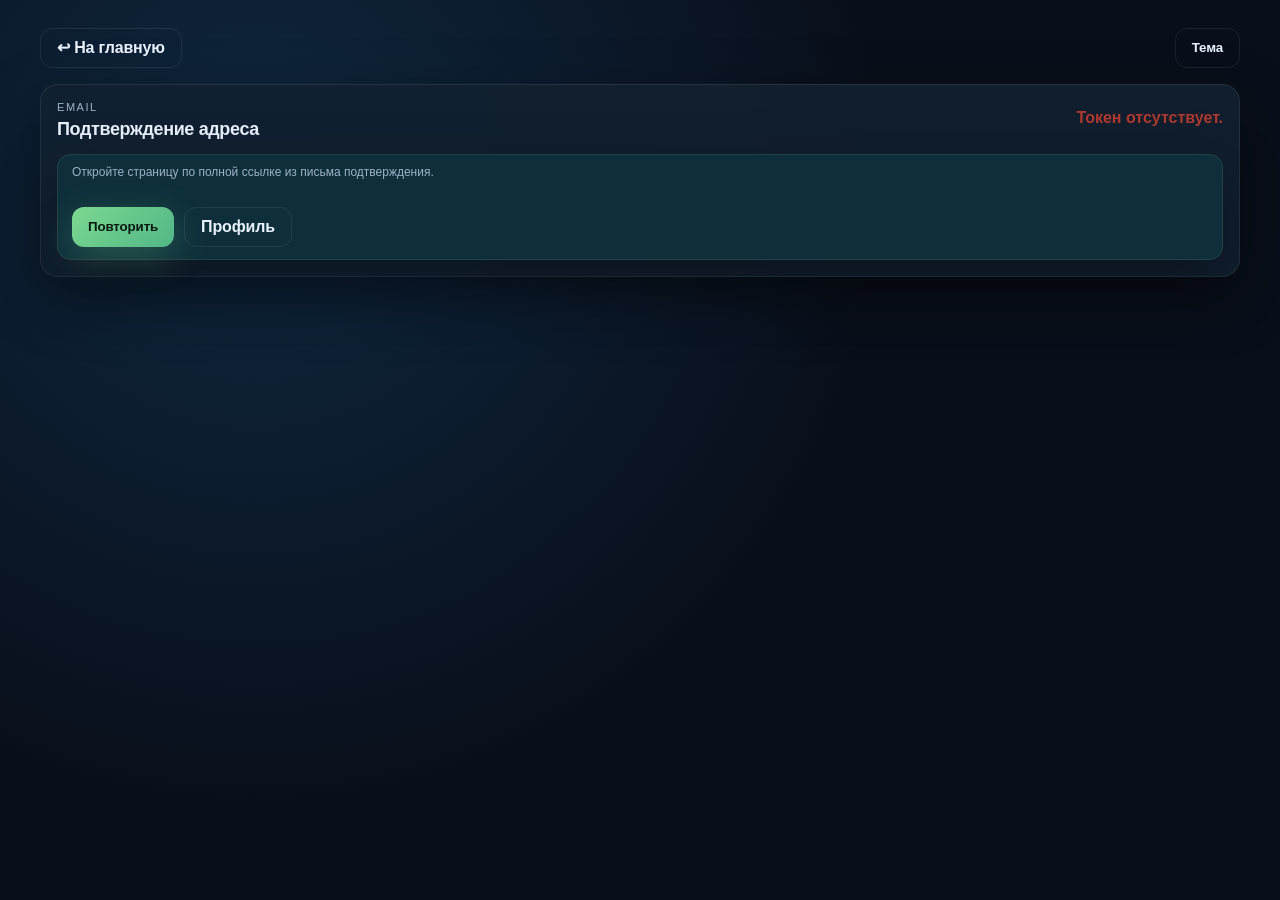
<file: frontend/email-confirmation.html>
<!DOCTYPE html>
<html lang="ru">
<head>
  <meta charset="UTF-8" />
  <meta name="viewport" content="width=device-width, initial-scale=1.0" />
  <title>Подтверждение Email</title>
  <link rel="stylesheet" href="style.css" />
</head>
<body>
  <div class="page">
    <header class="detail-header">
      <div class="detail-header__group">
        <a class="button button--ghost" href="index.html">↩ На главную</a>
      </div>
      <div class="detail-header__group">
        <button class="button button--ghost" id="theme-toggle" type="button">Тема</button>
      </div>
    </header>

    <section class="edit-panel">
      <div class="edit-panel__header">
        <div>
          <p class="eyebrow">Email</p>
          <h1 class="section-title">Подтверждение адреса</h1>
        </div>
        <div class="edit-status" id="confirm-status" aria-live="polite"></div>
      </div>
      <div class="form-card">
        <p class="detail-subvalue" id="confirm-description">Проверяем токен подтверждения...</p>
        <div class="link-actions">
          <button class="button button--primary" id="retry-btn" type="button" hidden>Повторить</button>
          <a class="button button--ghost" href="user.html">Профиль</a>
        </div>
      </div>
    </section>
  </div>

  <script src="constants.js?v=4"></script>
  <script src="ui-utils.js?v=3"></script>
  <script src="email-confirm.js?v=1"></script>
</body>
</html>
</file>
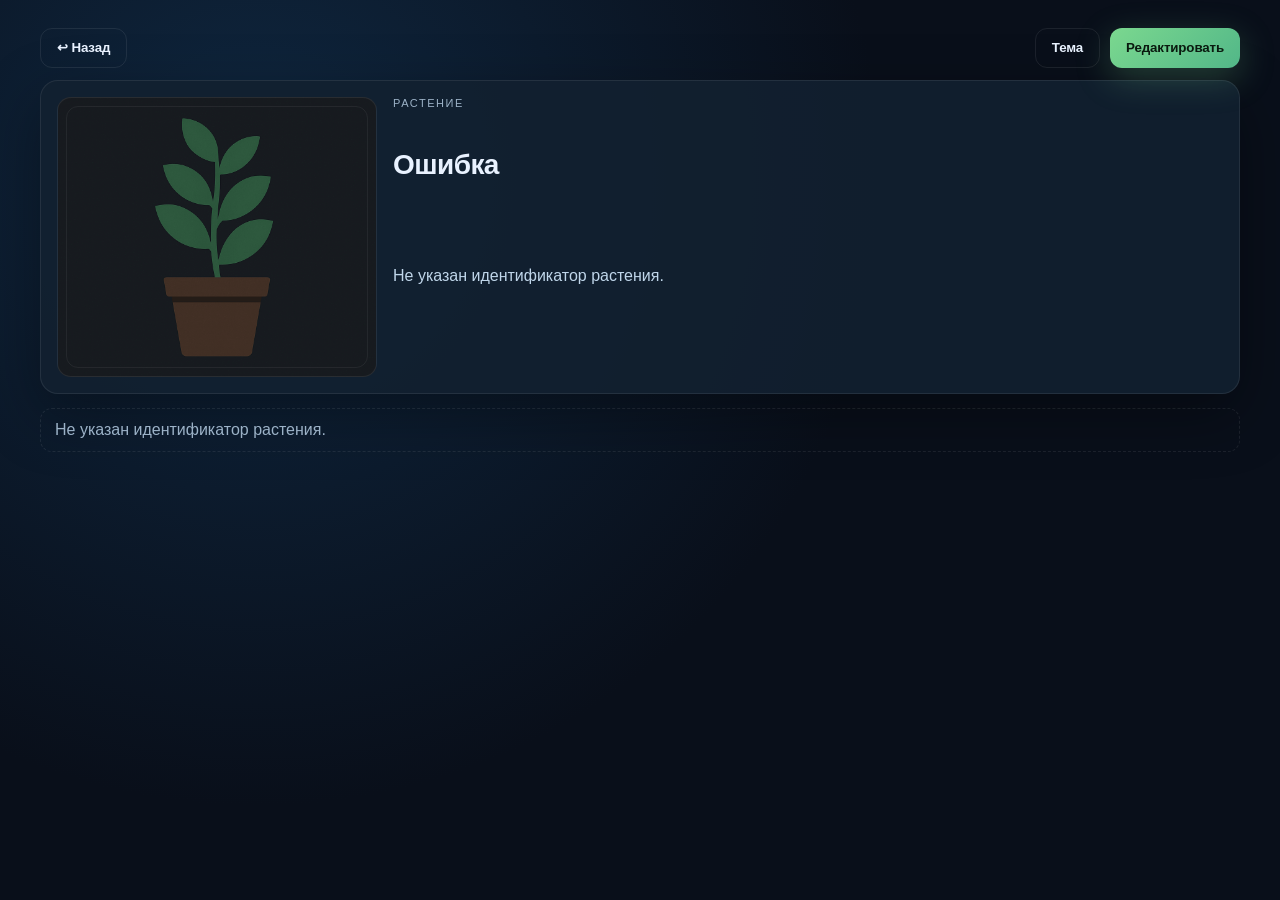
<file: frontend/plant.html>
<!DOCTYPE html>
<html lang="ru">
<head>
  <meta charset="UTF-8" />
  <meta name="viewport" content="width=device-width, initial-scale=1.0" />
  <title>Карточка растения</title>
  <link rel="stylesheet" href="style.css" />
</head>
<body>
  <div class="page">
    <header class="detail-header">
      <div class="detail-header__group">
        <button class="button button--ghost" id="back-btn" type="button">↩ Назад</button>
      </div>
      <div class="detail-header__group">
        <button class="button button--ghost" id="theme-toggle" type="button">Тема</button>
        <button class="button button--primary" id="edit-toggle" type="button">Редактировать</button>
      </div>
    </header>

    <section class="detail-hero" aria-live="polite">
      <div class="detail-hero__image" id="hero-image"></div>
      <div class="detail-hero__meta">
        <p class="eyebrow">Растение</p>
        <h1 id="plant-name">Загрузка...</h1>
        <div class="card__subtitle" id="plant-scientific"></div>
        <p class="lede" id="plant-description">Собираем сведения...</p>
        <div class="badges" id="plant-badges"></div>
      </div>
    </section>

    <section class="detail-grid" id="detail-grid"></section>

    <section class="edit-panel" id="edit-panel" hidden>
      <div class="edit-panel__header">
        <div>
          <p class="eyebrow">Редактирование</p>
          <h2 class="section-title">Данные растения</h2>
        </div>
        <div class="edit-status" id="edit-status" aria-live="polite"></div>
      </div>

      <form id="edit-form" class="edit-form" novalidate>
        <div class="form-grid">
          <article class="form-card form-card--primary">
            <div class="form-card__header">
              <div>
                <div class="eyebrow">Основное + изображение</div>
              </div>
            </div>

            <label class="form-field">
              <span class="form-label">Название</span>
              <input type="text" id="field-name" name="name" placeholder="Например, Фикус" />
            </label>

            <label class="form-field">
              <span class="form-label">Латинское название</span>
              <input type="text" id="field-scientific" name="scientific_name" placeholder="Ficus lyrata" />
            </label>

            <label class="form-field">
              <span class="form-label">Описание</span>
              <textarea id="field-description" name="description" rows="4" placeholder="Краткая памятка"></textarea>
            </label>

            <div class="form-subsection form-subsection--image">
              <div class="form-field">
                <span class="form-label">Файл изображения</span>
                <div class="upload-row">
                  <button class="button button--ghost" type="button" id="image-upload-btn">Выбрать файл</button>
                  <span class="upload-filename" id="image-filename">Файл не выбран</span>
                </div>
                <input type="file" id="image-input" accept="image/*" hidden />
              </div>

              <div class="image-preview-wrap" id="image-preview-wrap" hidden>
                <img class="image-preview" id="image-preview" alt="Предпросмотр изображения" />
              </div>
            </div>
          </article>

          <article class="form-card">
            <div class="form-card__header">
              <div>
                <div class="eyebrow">Тёплый период</div>
              </div>
            </div>

            <div class="form-row">
              <label class="form-field">
                <span class="form-label">Начало, дд.мм</span>
                <input type="text" inputmode="numeric" id="field-warm-start" placeholder="01.04" />
              </label>
              <label class="form-field">
                <span class="form-label">Конец, дд.мм</span>
                <input type="text" inputmode="numeric" id="field-warm-end" placeholder="01.10" />
              </label>
            </div>

            <label class="form-field">
              <span class="form-label">Тип расписания</span>
              <select id="field-warm-schedule-type">
                <option value="weekly">еженедельно</option>
                <option value="biweekly">раз в 2 недели</option>
                <option value="monthly">раз в месяц</option>
              </select>
            </label>

            <div class="form-field" id="warm-weekdays-group">
              <span class="form-label">Дни недели</span>
              <div class="weekday-grid">
                <label class="checkbox-field"><input type="checkbox" name="warm-weekday" value="0" />Пн</label>
                <label class="checkbox-field"><input type="checkbox" name="warm-weekday" value="1" />Вт</label>
                <label class="checkbox-field"><input type="checkbox" name="warm-weekday" value="2" />Ср</label>
                <label class="checkbox-field"><input type="checkbox" name="warm-weekday" value="3" />Чт</label>
                <label class="checkbox-field"><input type="checkbox" name="warm-weekday" value="4" />Пт</label>
                <label class="checkbox-field"><input type="checkbox" name="warm-weekday" value="5" />Сб</label>
                <label class="checkbox-field"><input type="checkbox" name="warm-weekday" value="6" />Вс</label>
              </div>
            </div>

            <label class="form-field" id="warm-monthday-group" hidden>
              <span class="form-label">Число месяца</span>
              <input type="number" min="1" max="31" step="1" id="field-warm-monthday" placeholder="15" />
            </label>

            <label class="form-field">
              <span class="form-label">Заметка периода</span>
              <textarea id="field-warm-note" rows="2" placeholder="Напоминания по поливу"></textarea>
            </label>
          </article>

          <article class="form-card">
            <div class="form-card__header">
              <div>
                <div class="eyebrow">Холодный период</div>
              </div>
            </div>

            <div class="form-row">
              <label class="form-field">
                <span class="form-label">Начало, дд.мм</span>
                <input type="text" inputmode="numeric" id="field-cold-start" placeholder="01.10" />
              </label>
              <label class="form-field">
                <span class="form-label">Конец, дд.мм</span>
                <input type="text" inputmode="numeric" id="field-cold-end" placeholder="01.04" />
              </label>
            </div>

            <label class="form-field">
              <span class="form-label">Тип расписания</span>
              <select id="field-cold-schedule-type">
                <option value="weekly">еженедельно</option>
                <option value="biweekly">раз в 2 недели</option>
                <option value="monthly">раз в месяц</option>
              </select>
            </label>

            <div class="form-field" id="cold-weekdays-group">
              <span class="form-label">Дни недели</span>
              <div class="weekday-grid">
                <label class="checkbox-field"><input type="checkbox" name="cold-weekday" value="0" />Пн</label>
                <label class="checkbox-field"><input type="checkbox" name="cold-weekday" value="1" />Вт</label>
                <label class="checkbox-field"><input type="checkbox" name="cold-weekday" value="2" />Ср</label>
                <label class="checkbox-field"><input type="checkbox" name="cold-weekday" value="3" />Чт</label>
                <label class="checkbox-field"><input type="checkbox" name="cold-weekday" value="4" />Пт</label>
                <label class="checkbox-field"><input type="checkbox" name="cold-weekday" value="5" />Сб</label>
                <label class="checkbox-field"><input type="checkbox" name="cold-weekday" value="6" />Вс</label>
              </div>
            </div>

            <label class="form-field" id="cold-monthday-group" hidden>
              <span class="form-label">Число месяца</span>
              <input type="number" min="1" max="31" step="1" id="field-cold-monthday" placeholder="15" />
            </label>

            <label class="form-field">
              <span class="form-label">Заметка периода</span>
              <textarea id="field-cold-note" rows="2" placeholder="Что учесть в холодное время"></textarea>
            </label>
          </article>

          <article class="form-card">
            <div class="form-card__header">
              <div>
                <div class="eyebrow">Даты + подкормки</div>
              </div>
            </div>

            <div class="form-subsection">
              <div class="form-row">
                <label class="form-field">
                  <span class="form-label">Последний полив</span>
                  <input type="date" id="field-last-watered-at" name="last_watered_at" />
                </label>
                <label class="form-field">
                  <span class="form-label">Следующий полив</span>
                  <input type="date" id="field-next-watering-at" name="next_watering_at" />
                </label>
              </div>
            </div>

            <div class="form-subsection">
              <div class="form-row">
                <label class="form-field">
                  <span class="form-label">Последняя подкормка</span>
                  <input type="date" id="field-last-fertilized-at" name="last_fertilized_at" />
                </label>
                <label class="form-field">
                  <span class="form-label">Следующая подкормка</span>
                  <input type="date" id="field-next-fertilizing-at" name="next_fertilizing_at" />
                </label>
              </div>
            </div>

            <div class="form-row">
              <label class="form-field">
                <span class="form-label">Начало, дд.мм</span>
                <input type="text" inputmode="numeric" id="field-fert-start" placeholder="01.03" />
              </label>
              <label class="form-field">
                <span class="form-label">Конец, дд.мм</span>
                <input type="text" inputmode="numeric" id="field-fert-end" placeholder="01.09" />
              </label>
            </div>

            <div class="form-row">
              <label class="form-field">
                <span class="form-label">Каждые</span>
                <input type="number" min="1" step="1" id="field-fert-frequency" placeholder="2" />
              </label>
              <label class="form-field">
                <span class="form-label">Единица</span>
                <select id="field-fert-type">
                  <option value="days">дней</option>
                  <option value="weeks">недель</option>
                  <option value="months">месяцев</option>
                </select>
              </label>
            </div>

            <label class="form-field">
              <span class="form-label">Заметка</span>
              <textarea id="field-fert-note" rows="2" placeholder="Особенности подкормки"></textarea>
            </label>
          </article>
        </div>

        <div class="form-actions">
          <button class="button button--primary" type="submit" id="save-plant">Сохранить</button>
          <button class="button button--ghost" type="button" id="hide-edit">Скрыть</button>
        </div>
      </form>

    </section>
  </div>

  <script src="https://telegram.org/js/telegram-web-app.js"></script>
  <script src="constants.js?v=4"></script>
  <script src="auth.js?v=4"></script>
  <script src="ui-utils.js?v=3"></script>
  <script src="plant.js?v=3"></script>
</body>
</html>
</file>
<file: frontend/style.css>
:root {
  --bg: #eef3f9;
  --bg-pattern: radial-gradient(circle at 20% 20%, rgba(255, 255, 255, 0.9), rgba(223, 232, 244, 0.9) 40%),
    linear-gradient(135deg, rgba(42, 168, 118, 0.08), rgba(65, 123, 190, 0.06)),
    #eef3f9;
  --card: rgba(255, 255, 255, 0.9);
  --card-strong: rgba(255, 255, 255, 0.98);
  --accent: #2aa876;
  --accent-2: #f4b860;
  --danger: #ff7b72;
  --text: #1c2b38;
  --text-soft: #3c4c60;
  --text-strong: #1c2b38;
  --muted: #6c7a89;
  --border: rgba(12, 52, 90, 0.08);
  --shadow: 0 16px 40px rgba(12, 52, 90, 0.08);
  --radius: 16px;
  --placeholder-img: url("./assests/light_ph.png");
  --input-bg: #f2f6fb;
  font-family: "DM Sans", "Inter", "Segoe UI", -apple-system, sans-serif;
}

.theme-dark {
  --bg: #0b1825;
  --bg-pattern: radial-gradient(circle at 20% 20%, #0f2740, #090f1a 50%),
    radial-gradient(circle at 80% 0%, #0f3041, transparent 40%),
    #0b1825;
  --card: rgba(18, 33, 48, 0.9);
  --card-strong: rgba(15, 51, 61, 0.85);
  --accent: #7bd88f;
  --accent-2: #f4b860;
  --danger: #ff7b72;
  --text: #e9f2ff;
  --text-soft: #c0d6ea;
  --text-strong: #e9f2ff;
  --muted: #9cb2c7;
  --border: rgba(255, 255, 255, 0.08);
  --shadow: 0 20px 60px rgba(0, 0, 0, 0.35);
  --placeholder-img: url("./assests/dark_ph.png");
  --input-bg: #0f2432;
}

* {
  box-sizing: border-box;
}

body {
  margin: 0;
  background: var(--bg-pattern);
  color: var(--text);
  min-height: 100vh;
  padding: 28px 18px 48px;
}

.page {
  max-width: 1200px;
  margin: 0 auto;
}

.hero {
  background: var(--card);
  backdrop-filter: blur(8px);
  border: 1px solid var(--border);
  border-radius: 20px;
  padding: 24px 26px;
  display: grid;
  grid-template-columns: 1.2fr 1fr;
  gap: 24px;
  box-shadow: var(--shadow);
  position: relative;
  overflow: hidden;
}

.hero::after {
  content: "";
  position: absolute;
  inset: 10px;
  border-radius: 18px;
  border: 1px solid rgba(12, 52, 90, 0.05);
  pointer-events: none;
}

.eyebrow {
  text-transform: uppercase;
  letter-spacing: 0.14em;
  font-size: 11px;
  color: var(--muted);
  margin: 0 0 6px;
}

h1 {
  margin: 0 0 6px;
  font-size: 28px;
  letter-spacing: -0.02em;
}

.lede {
  margin: 0 0 20px;
  color: var(--text-soft);
  max-width: 520px;
  line-height: 1.5;
}

.hero__actions {
  display: flex;
  gap: 10px;
  flex-wrap: wrap;
}

.button {
  border: 1px solid var(--border);
  background: rgba(255, 255, 255, 0.7);
  color: var(--text);
  padding: 10px 16px;
  border-radius: 12px;
  font-weight: 600;
  letter-spacing: -0.01em;
  cursor: pointer;
  transition: transform 160ms ease, background 160ms ease, border-color 160ms ease;
  display: inline-flex;
  align-items: center;
  justify-content: center;
  min-height: 40px;
  line-height: 1;
  text-decoration: none;
}

.button:hover {
  transform: translateY(-1px);
  border-color: rgba(12, 52, 90, 0.2);
}

.button--primary {
  background: linear-gradient(135deg, #2aa876, #42c48f);
  color: #0c2518;
  border: none;
  box-shadow: 0 10px 28px rgba(42, 168, 118, 0.25);
}

.button--ghost {
  background: rgba(255, 255, 255, 0.6);
}

.button.is-cooldown {
  opacity: 0.6;
}

.button--sm {
  padding: 6px 12px;
  min-height: 32px;
  font-size: 13px;
  border-radius: 10px;
}

.stats-grid {
  display: grid;
  grid-template-columns: repeat(auto-fit, minmax(180px, 1fr));
  gap: 12px;
}

.stat-card {
  background: var(--card-strong);
  border: 1px solid var(--border);
  border-radius: var(--radius);
  padding: 14px 16px;
  box-shadow: var(--shadow);
}

.stat-card .label {
  color: var(--muted);
  font-size: 13px;
  margin-bottom: 6px;
}

.stat-card .value {
  font-size: 22px;
  font-weight: 700;
  letter-spacing: -0.03em;
}

.filters {
  margin: 18px 0 12px;
  display: flex;
  align-items: center;
  gap: 12px;
  flex-wrap: wrap;
}

.search {
  flex: 1 1 280px;
  display: flex;
  gap: 8px;
  background: rgba(255, 255, 255, 0.85);
  border: 1px solid var(--border);
  border-radius: 12px;
  padding: 10px 14px;
  box-shadow: var(--shadow);
}

.search input {
  flex: 1;
  background: transparent;
  border: none;
  color: var(--text);
  font-size: 15px;
  outline: none;
}

.pill {
  padding: 8px 12px;
  border-radius: 999px;
  border: 1px solid rgba(12, 52, 90, 0.1);
  background: rgba(255, 255, 255, 0.8);
  color: var(--text);
  cursor: pointer;
  font-weight: 600;
  transition: all 150ms ease;
}

.pill.is-active {
  border-color: rgba(42, 168, 118, 0.6);
  color: #0c2518;
  background: linear-gradient(135deg, #2aa876, #42c48f);
}

.cards {
  display: grid;
  grid-template-columns: repeat(auto-fit, minmax(280px, 1fr));
  gap: 12px;
  margin-top: 12px;
}

.cards-panel {
  background: var(--card);
  border: 1px solid var(--border);
  border-radius: 16px;
  padding: 10px;
  box-shadow: var(--shadow);
  max-height: 62vh;
  overflow: hidden;
  display: flex;
  flex-direction: column;
  gap: 8px;
}

.cards-panel .cards {
  overflow: auto;
  padding-right: 4px;
}

.load-more {
  align-self: center;
  border: 1px solid var(--border);
  background: rgba(255, 255, 255, 0.8);
  border-radius: 10px;
  padding: 8px 14px;
  cursor: pointer;
  color: var(--text);
  font-weight: 600;
  transition: background 140ms ease, transform 140ms ease;
}

.load-more:hover {
  background: rgba(255, 255, 255, 0.95);
  transform: translateY(-1px);
}

.card {
  background: var(--card);
  border: 1px solid var(--border);
  border-radius: 18px;
  padding: 14px;
  position: relative;
  overflow: hidden;
  box-shadow: var(--shadow);
  display: grid;
  grid-template-columns: 140px 1fr;
  grid-template-rows: auto;
  grid-template-areas: "image body";
  gap: 12px;
  cursor: pointer;
  transition: transform 140ms ease, box-shadow 140ms ease, border-color 140ms ease;
}

.card::after {
  content: "";
  position: absolute;
  inset: 1px;
  border-radius: 16px;
  border: 1px solid rgba(255, 255, 255, 0.03);
  pointer-events: none;
}

.card__image {
  grid-area: image;
  background: radial-gradient(circle at 30% 30%, rgba(42, 168, 118, 0.12), transparent 45%),
    linear-gradient(160deg, rgba(12, 52, 90, 0.08), rgba(255, 255, 255, 0.9));
  border-radius: 14px;
  width: 100%;
  aspect-ratio: 1 / 1;
  height: auto;
  min-height: 0;
  align-self: start;
  position: relative;
  border: 1px solid var(--border);
}

.card__body {
  grid-area: body;
  display: flex;
  flex-direction: column;
  gap: 4px;
}

.card__image span {
  position: absolute;
  inset: 12px;
  border-radius: 12px;
  border: 1px dashed rgba(12, 52, 90, 0.16);
  color: rgba(12, 52, 90, 0.7);
  font-size: 12px;
  display: grid;
  place-items: center;
  text-align: center;
  padding: 8px;
}

.card__image:not(.has-image) {
  background-image: var(--placeholder-img),
    radial-gradient(circle at 30% 30%, rgba(42, 168, 118, 0.12), transparent 45%),
    linear-gradient(160deg, rgba(12, 52, 90, 0.08), rgba(255, 255, 255, 0.9));
  background-repeat: no-repeat, no-repeat, no-repeat;
  background-position: center, center, center;
  background-size: cover, cover, cover;
}

.card__image.has-image {
  background-size: cover;
  background-position: center;
  background-repeat: no-repeat;
  border: 1px solid rgba(12, 52, 90, 0.1);
}

.card__image.has-image span {
  display: none;
}

.card__title {
  display: flex;
  align-items: center;
  gap: 10px;
  margin: 0 0 4px;
  font-size: 20px;
  letter-spacing: -0.02em;
}

.card__subtitle {
  margin: 0 0 10px;
  color: var(--muted);
  font-size: 14px;
}

.badges {
  display: flex;
  gap: 8px;
  flex-wrap: wrap;
  margin: 4px 0 6px;
}

.badge {
  padding: 4px 10px;
  border-radius: 999px;
  font-size: 12px;
  font-weight: 700;
  letter-spacing: 0.01em;
}

.badge--ok {
  background: rgba(42, 168, 118, 0.12);
  color: #1e7f58;
  border: 1px solid rgba(42, 168, 118, 0.35);
}

.badge--soon {
  background: rgba(244, 184, 96, 0.14);
  color: #9d6a18;
  border: 1px solid rgba(244, 184, 96, 0.35);
}

.badge--due {
  background: rgba(255, 123, 114, 0.14);
  color: #b13a30;
  border: 1px solid rgba(255, 123, 114, 0.35);
}

.card__dates {
  display: grid;
  grid-template-columns: repeat(auto-fit, minmax(120px, 1fr));
  gap: 6px;
}

.date-chip {
  padding: 8px 10px;
  border-radius: 12px;
  background: rgba(12, 52, 90, 0.05);
  border: 1px solid rgba(12, 52, 90, 0.08);
  font-size: 13px;
  color: #21415b;
}

.meta-grid {
  display: grid;
  grid-template-columns: repeat(auto-fit, minmax(180px, 1fr));
  gap: 6px;
  margin: 6px 0 4px;
}

.meta {
  background: rgba(12, 52, 90, 0.03);
  border-radius: 12px;
  padding: 10px 12px;
  border: 1px solid var(--border);
  font-size: 13px;
}

.meta .label {
  color: var(--muted);
  font-size: 12px;
  display: block;
  margin-bottom: 2px;
}

.note {
  margin: 2px 0 0;
  color: var(--text-soft);
  font-size: 13px;
  line-height: 1.45;
}

.section-title {
  margin: 28px 0 10px;
  font-size: 18px;
  letter-spacing: -0.01em;
  color: var(--text-strong);
  display: flex;
  align-items: center;
  gap: 8px;
}

.timeline {
  background: var(--card-strong);
  border: 1px solid var(--border);
  border-radius: 18px;
  padding: 16px;
  box-shadow: var(--shadow);
}

.timeline__list {
  list-style: none;
  padding: 0;
  margin: 0;
  display: grid;
  gap: 12px;
}

.timeline__item {
  display: grid;
  grid-template-columns: 1fr auto;
  gap: 8px;
  padding: 12px;
  border-radius: 12px;
  border: 1px solid rgba(12, 52, 90, 0.08);
  background: rgba(255, 255, 255, 0.75);
  align-items: center;
}

.theme-dark .button {
  background: rgba(255, 255, 255, 0.04);
  border-color: var(--border);
}

.theme-dark .button--primary {
  background: linear-gradient(135deg, #7bd88f, #52b788);
  color: #0a1a0f;
  box-shadow: 0 10px 35px rgba(123, 216, 143, 0.25);
}

.theme-dark .button--ghost {
  background: transparent;
}

.theme-dark .search {
  background: var(--card);
  border-color: var(--border);
}

.theme-dark .pill {
  border: 1px solid var(--border);
  background: rgba(255, 255, 255, 0.03);
}

.theme-dark .pill.is-active {
  border-color: rgba(123, 216, 143, 0.6);
  color: #0a1a0f;
  background: linear-gradient(135deg, #7bd88f, #52b788);
}

.theme-dark .card__image {
  background-color: #102335;
  border: 1px solid var(--border);
}

.theme-dark .card__image:not(.has-image) {
  background-image: var(--placeholder-img),
    radial-gradient(circle at 30% 30%, rgba(123, 216, 143, 0.35), transparent 40%),
    linear-gradient(160deg, rgba(255, 255, 255, 0.05), rgba(255, 255, 255, 0));
  background-color: #102335;
  background-repeat: no-repeat, no-repeat, no-repeat;
  background-position: center, center, center;
  background-size: cover, cover, cover;
}

.theme-dark .badge--ok {
  background: rgba(123, 216, 143, 0.16);
  color: #9af5a8;
  border: 1px solid rgba(123, 216, 143, 0.6);
}

.theme-dark .badge--soon {
  background: rgba(244, 184, 96, 0.16);
  color: #ffd79f;
  border: 1px solid rgba(244, 184, 96, 0.6);
}

.theme-dark .badge--due {
  background: rgba(255, 123, 114, 0.16);
  color: #ffb2ab;
  border: 1px solid rgba(255, 123, 114, 0.6);
}

.theme-dark .date-chip {
  background: rgba(255, 255, 255, 0.03);
  border: 1px solid var(--border);
  color: var(--text);
}

.theme-dark .timeline {
  background: var(--card);
  border-color: var(--border);
}

.theme-dark .timeline__item {
  background: rgba(255, 255, 255, 0.03);
  border-color: var(--border);
}

.timeline__item .title {
  font-weight: 700;
}

.timeline__item .meta {
  border: none;
  background: transparent;
  padding: 0;
}

.pill--small {
  padding: 6px 10px;
  font-size: 12px;
  border-radius: 10px;
}

.notice {
  width: 100%;
  padding: 14px 16px;
  border-radius: 12px;
  border: 1px solid var(--border);
  background: rgba(255, 255, 255, 0.04);
  color: var(--text);
  text-align: center;
}

.notice--muted {
  color: var(--muted);
}

.notice--danger {
  border-color: rgba(255, 123, 114, 0.6);
  color: #ffc5be;
  background: rgba(255, 123, 114, 0.08);
}

.detail-header {
  display: flex;
  justify-content: space-between;
  align-items: center;
  gap: 12px;
  margin-bottom: 12px;
}

.detail-header__group {
  display: flex;
  gap: 10px;
  align-items: center;
}

.detail-hero {
  background: var(--card);
  border: 1px solid var(--border);
  border-radius: 18px;
  padding: 16px;
  box-shadow: var(--shadow);
  display: grid;
  grid-template-columns: 320px 1fr;
  gap: 16px;
  overflow: hidden;
}

.detail-hero__image {
  background: radial-gradient(circle at 30% 30%, rgba(42, 168, 118, 0.16), transparent 45%),
    linear-gradient(160deg, rgba(12, 52, 90, 0.08), rgba(255, 255, 255, 0.7));
  border-radius: 14px;
  border: 1px solid var(--border);
  min-height: 280px;
  background-size: cover, cover, cover;
  background-position: center, center, center;
  background-repeat: no-repeat, no-repeat, no-repeat;
  background-image: var(--placeholder-img),
    radial-gradient(circle at 30% 30%, rgba(42, 168, 118, 0.16), transparent 45%),
    linear-gradient(160deg, rgba(12, 52, 90, 0.08), rgba(255, 255, 255, 0.7));
  position: relative;
}

.detail-hero__image.has-image::after,
.detail-hero__image::after {
  content: "";
  position: absolute;
  inset: 8px;
  border-radius: 12px;
  border: 1px solid rgba(255, 255, 255, 0.06);
  pointer-events: none;
}

.detail-hero__meta {
  display: grid;
  gap: 8px;
}

.detail-grid {
  display: grid;
  grid-template-columns: repeat(auto-fit, minmax(240px, 1fr));
  gap: 10px;
  margin-top: 14px;
}

.detail-card {
  background: var(--card-strong);
  border: 1px solid var(--border);
  border-radius: 14px;
  padding: 12px 14px;
  box-shadow: var(--shadow);
}

.detail-card .label {
  color: var(--muted);
  font-size: 13px;
  margin-bottom: 4px;
}

.detail-card .value {
  font-weight: 700;
  font-size: 16px;
  letter-spacing: -0.01em;
}

.detail-row {
  display: flex;
  align-items: center;
  justify-content: space-between;
  gap: 12px;
}

.detail-row .value {
  margin-top: 4px;
}

.detail-row__actions {
  display: inline-flex;
  align-items: center;
  gap: 8px;
}

.detail-status-text {
  color: var(--muted);
  font-size: 12px;
  font-weight: 600;
  padding: 4px 8px;
  border-radius: 999px;
  border: 1px solid var(--border);
  background: rgba(12, 52, 90, 0.08);
  white-space: nowrap;
}

.detail-subvalue {
  margin-top: 4px;
  color: var(--muted);
  font-size: 12px;
}

.detail-action {
  margin-top: 10px;
}

.detail-note {
  margin-top: 12px;
  padding: 12px 14px;
  border-radius: 14px;
  background: rgba(12, 52, 90, 0.04);
  border: 1px solid var(--border);
  color: var(--text-soft);
  line-height: 1.5;
}

.detail-empty {
  padding: 12px 14px;
  border-radius: 12px;
  border: 1px dashed var(--border);
  color: var(--muted);
}

.section-title {
  margin: 6px 0 0;
  letter-spacing: -0.02em;
}

.edit-panel {
  margin-top: 16px;
  padding: 16px;
  border-radius: 18px;
  background: var(--card);
  border: 1px solid var(--border);
  box-shadow: var(--shadow);
  display: grid;
  gap: 14px;
}

.edit-panel[hidden] {
  display: none !important;
}

.edit-panel__header {
  display: flex;
  align-items: center;
  justify-content: space-between;
  gap: 10px;
  flex-wrap: wrap;
}

.edit-status {
  min-height: 24px;
  color: var(--muted);
  font-weight: 600;
}

.edit-status--ok {
  color: #2aa876;
}

.edit-status--error {
  color: #b13a30;
}

.edit-form {
  display: grid;
  gap: 12px;
}

.form-grid {
  display: grid;
  grid-template-columns: repeat(auto-fit, minmax(260px, 1fr));
  gap: 12px;
}

.form-card {
  background: var(--card-strong);
  border: 1px solid var(--border);
  border-radius: 14px;
  padding: 6px 14px 12px;
  box-shadow: var(--shadow);
  display: grid;
  gap: 6px;
}

.form-card__header {
  display: flex;
  justify-content: space-between;
  align-items: flex-start;
  margin-bottom: 0;
}

.form-card__title {
  margin: 4px 0 0;
}

.form-subsection {
  display: grid;
  gap: 8px;
}

.form-card--primary {
  display: flex;
  flex-direction: column;
}

.form-card--primary .form-subsection--image {
  margin-top: auto;
}

.user-hero__image {
  display: flex;
  align-items: center;
  justify-content: center;
}

.avatar-initials {
  width: 96px;
  height: 96px;
  border-radius: 24px;
  background: rgba(12, 52, 90, 0.18);
  border: 1px solid var(--border);
  color: var(--text);
  font-weight: 700;
  font-size: 36px;
  display: flex;
  align-items: center;
  justify-content: center;
  text-transform: uppercase;
}

.link-grid {
  display: grid;
  grid-template-columns: 220px 1fr;
  gap: 14px;
  align-items: center;
}

.qr-box {
  width: 220px;
  height: 220px;
  border-radius: 14px;
  border: 1px dashed var(--border);
  display: flex;
  align-items: center;
  justify-content: center;
  background: rgba(12, 52, 90, 0.04);
}

.qr-image {
  width: 200px;
  height: 200px;
  border-radius: 12px;
}

.link-meta {
  display: grid;
  gap: 10px;
}

.link-row {
  display: grid;
  gap: 6px;
}

.link-row .label {
  color: var(--muted);
  font-size: 13px;
}

.link-value {
  color: var(--text);
  font-weight: 600;
  word-break: break-word;
}

.code-pill {
  display: inline-flex;
  align-items: center;
  justify-content: center;
  padding: 8px 12px;
  border-radius: 999px;
  border: 1px solid var(--border);
  background: rgba(12, 52, 90, 0.08);
  color: var(--text);
  font-weight: 700;
  letter-spacing: 0.08em;
  text-transform: uppercase;
  cursor: pointer;
  transition: transform 0.2s ease, box-shadow 0.2s ease;
}

.code-pill:hover {
  transform: translateY(-1px);
  box-shadow: 0 6px 14px rgba(0, 0, 0, 0.12);
}

.link-hint {
  color: var(--muted);
  font-size: 12px;
}

.link-actions {
  display: flex;
  flex-wrap: wrap;
  gap: 10px;
  margin-top: 10px;
}

.link-timer {
  color: var(--muted);
  font-size: 13px;
  font-weight: 600;
}

.danger-card {
  display: flex;
  align-items: center;
  justify-content: space-between;
  gap: 16px;
}

.danger-button {
  border-color: rgba(255, 123, 114, 0.6);
  color: #ffc5be;
  background: rgba(255, 123, 114, 0.08);
}

.danger-button:hover {
  border-color: rgba(255, 123, 114, 0.8);
}

@media (max-width: 900px) {
  .danger-card {
    flex-direction: column;
    align-items: flex-start;
  }
}

@media (max-width: 900px) {
  .link-grid {
    grid-template-columns: 1fr;
  }

  .qr-box {
    width: 100%;
    height: auto;
    padding: 18px;
  }
}

.form-field {
  display: grid;
  gap: 4px;
  position: relative;
}

.form-field.is-disabled {
  opacity: 0.45;
  pointer-events: none;
}

.form-label {
  color: var(--muted);
  font-size: 12px;
  display: flex;
  align-items: flex-end;
  min-height: 20px;
  line-height: 1.1;
}

.form-field input,
.form-field textarea,
.form-field select {
  width: 100%;
  padding: 8px 10px;
  border-radius: 10px;
  border: 1px solid var(--border);
  background: var(--input-bg);
  color: var(--text);
  font-size: 13px;
}

.form-field input:-webkit-autofill,
.form-field input:-webkit-autofill:hover,
.form-field input:-webkit-autofill:focus,
.form-field textarea:-webkit-autofill,
.form-field textarea:-webkit-autofill:hover,
.form-field textarea:-webkit-autofill:focus,
.form-field select:-webkit-autofill,
.form-field select:-webkit-autofill:hover,
.form-field select:-webkit-autofill:focus {
  -webkit-text-fill-color: var(--text);
  transition: background-color 9999s ease-in-out 0s;
  box-shadow: 0 0 0 1000px var(--input-bg) inset;
}

.form-row .form-field {
  width: 100%;
  min-width: 0;
}

.form-field input[type="date"] {
  width: 100%;
  min-width: 0;
  display: block;
}


.form-field select.is-hidden {
  position: absolute;
  inset: 0;
  opacity: 0;
  pointer-events: none;
  height: 0;
  width: 0;
}

.custom-select {
  position: relative;
  display: grid;
}

.custom-select__trigger {
  width: 100%;
  padding: 8px 32px 8px 10px;
  border-radius: 10px;
  border: 1px solid var(--border);
  background: var(--input-bg);
  color: var(--text);
  font-size: 13px;
  text-align: left;
  cursor: pointer;
  position: relative;
}

.custom-select__trigger::after {
  content: "";
  position: absolute;
  right: 12px;
  top: 50%;
  width: 6px;
  height: 6px;
  border-right: 2px solid var(--muted);
  border-bottom: 2px solid var(--muted);
  transform: translateY(-60%) rotate(45deg);
}

.custom-select__menu {
  position: absolute;
  top: calc(100% + 6px);
  left: 0;
  right: 0;
  background: var(--input-bg);
  border: 1px solid var(--border);
  border-radius: 10px;
  box-shadow: var(--shadow);
  padding: 6px;
  display: none;
  z-index: 6;
  max-height: 220px;
  overflow: auto;
}

.custom-select.is-open .custom-select__menu {
  display: grid;
  gap: 4px;
}

.custom-select__option {
  border: none;
  background: var(--input-bg);
  color: var(--text);
  padding: 6px 8px;
  border-radius: 8px;
  text-align: left;
  cursor: pointer;
  font-size: 13px;
}

.custom-select__option:hover {
  background: #dfe9f3;
}

.custom-select__option.is-active {
  background: #d1deea;
}

.custom-select__option.is-selected {
  background: transparent;
  color: var(--text);
}

.theme-dark .custom-select__option:hover {
  background: #243649;
}

.theme-dark .custom-select__option.is-selected {
  background: transparent;
  color: var(--text);
}

.theme-dark .custom-select__option.is-active {
  background: #2b3f54;
}


.form-field select,
.form-field select option,
.form-field select optgroup {
  background-color: var(--input-bg);
  color: var(--text);
}


.form-field textarea {
  resize: vertical;
  min-height: 56px;
}

#field-description {
  min-height: 36px;
  height: 36px;
}

#field-name,
#field-scientific {
  padding: 6px 10px;
  height: 36px;
}

.form-row {
  display: grid;
  grid-template-columns: repeat(2, minmax(0, 1fr));
  gap: 10px;
  align-items: start;
}

.upload-row {
  display: flex;
  align-items: center;
  gap: 10px;
  flex-wrap: wrap;
}

.upload-filename {
  font-size: 13px;
  color: var(--muted);
}

.image-preview-wrap {
  border-radius: 12px;
  border: 1px dashed var(--border);
  padding: 10px;
  background: var(--card);
}

.image-preview {
  display: block;
  width: 100%;
  max-width: 320px;
  height: auto;
  border-radius: 10px;
}

.weekday-grid {
  display: grid;
  grid-template-columns: repeat(4, minmax(0, 1fr));
  gap: 6px 10px;
  justify-items: center;
}

.checkbox-field {
  display: flex;
  align-items: center;
  gap: 6px;
  font-size: 13px;
  color: var(--text);
  justify-content: center;
  width: 100%;
}

.checkbox-field input[type="checkbox"] {
  accent-color: var(--accent);
}

.form-actions {
  display: flex;
  gap: 10px;
  flex-wrap: wrap;
}

.form-card--inline {
  display: flex;
  justify-content: space-between;
  align-items: center;
  gap: 14px;
}

.upload {
  display: flex;
  gap: 10px;
  align-items: center;
}

.upload input[type="file"] {
  max-width: 220px;
}

@media (max-width: 840px) {
  .hero {
    grid-template-columns: 1fr;
  }

  .timeline__item {
    grid-template-columns: 1fr;
  }

  .detail-hero {
    grid-template-columns: 1fr;
  }
}

@media (max-width: 640px) {
  .cards {
    grid-template-columns: repeat(2, minmax(0, 1fr));
    gap: 10px;
  }

  .card {
    grid-template-columns: 1fr;
    grid-template-areas:
      "image"
      "body";
    padding: 10px;
    gap: 8px;
  }

  .card__details,
  .meta-grid,
  .note {
    display: none;
  }

  .card__title {
    font-size: 16px;
  }

  .card__subtitle {
    font-size: 12px;
    margin-bottom: 6px;
  }

  .badges {
    margin: 0;
    gap: 6px;
  }

  .form-card--inline {
    flex-direction: column;
    align-items: flex-start;
  }

  .upload {
    width: 100%;
    flex-direction: column;
    align-items: stretch;
  }

  .upload input[type="file"] {
    width: 100%;
  }

  .weekday-grid {
    grid-template-columns: repeat(3, minmax(0, 1fr));
  }
}

.modal {
  position: fixed;
  inset: 0;
  background: rgba(12, 52, 90, 0.35);
  display: grid;
  place-items: center;
  z-index: 10;
}

.modal[hidden] {
  display: none;
}

.modal__dialog {
  background: var(--card);
  border-radius: 16px;
  padding: 18px 20px;
  box-shadow: var(--shadow);
  border: 1px solid var(--border);
  width: min(420px, 90vw);
}

.modal__field {
  display: grid;
  gap: 6px;
  margin: 10px 0;
}

.modal__field input {
  padding: 10px 12px;
  border-radius: 10px;
  border: 1px solid var(--border);
  font-size: 14px;
}

.modal__actions {
  display: flex;
  gap: 10px;
  margin-top: 12px;
}

.modal__note {
  color: var(--muted);
  margin: 0 0 8px;
}

.modal__error {
  margin-top: 8px;
  color: #b13a30;
  font-size: 13px;
}
</file>
